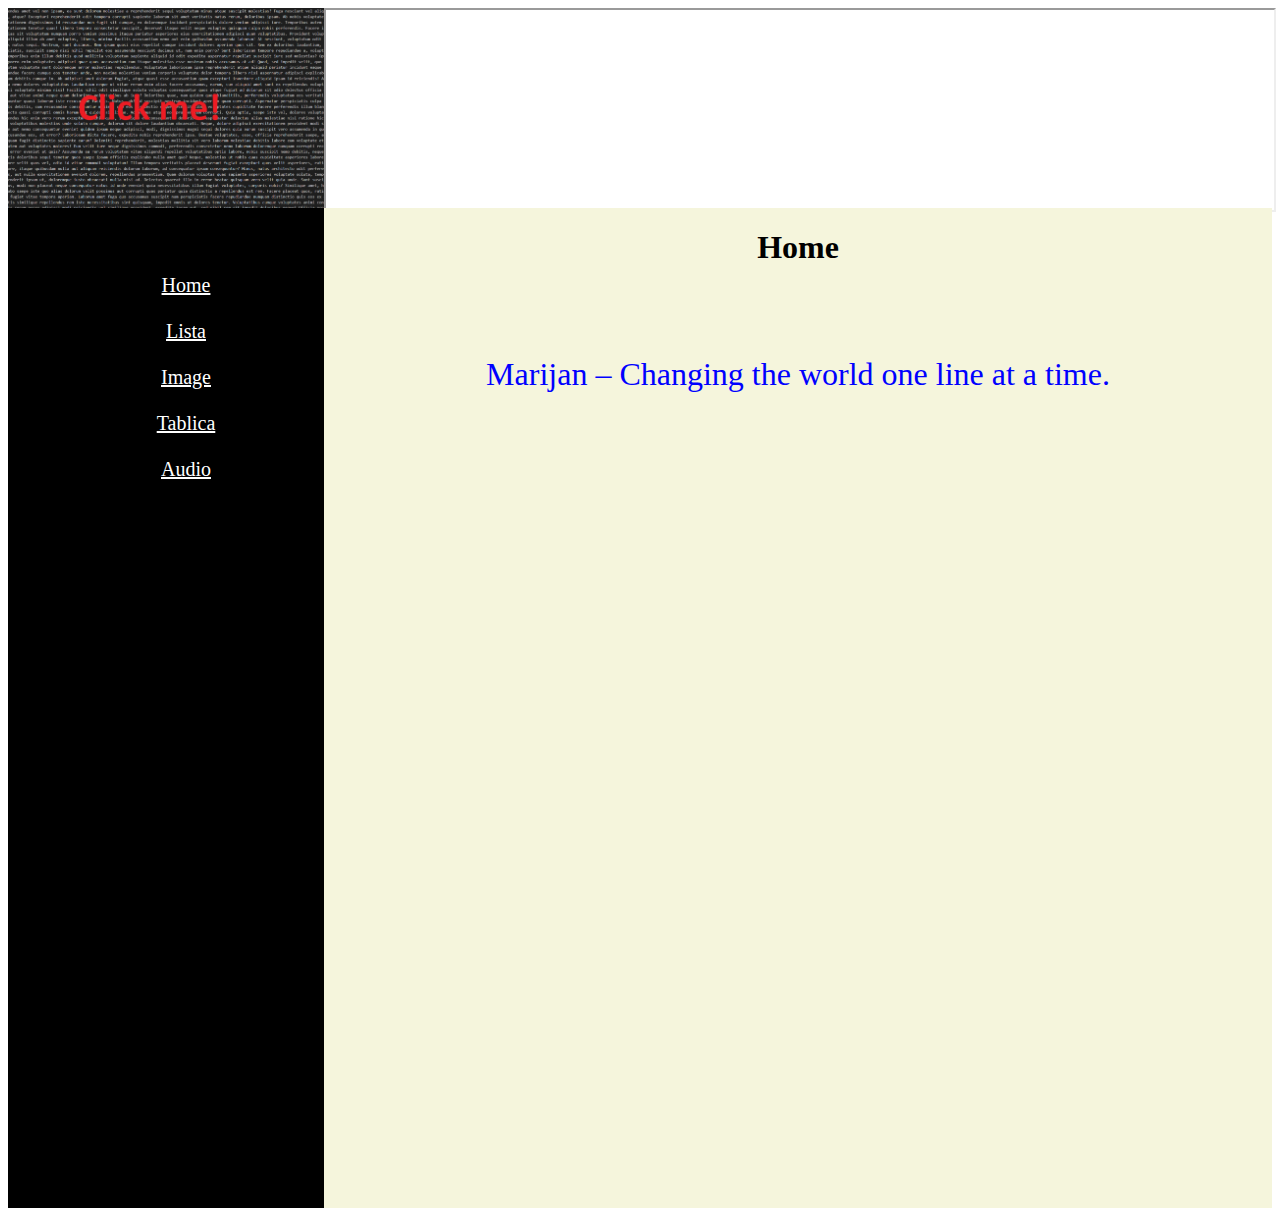
<file: index.html>
<!DOCTYPE html>
<html lang="en">

<head>
    <meta charset="UTF-8">
    <meta http-equiv="X-UA-Compatible" content="IE=edge">
    <meta name="viewport" content="width=device-width, initial-scale=1.0">
    <title>Marijan domaci</title>
    <link rel="stylesheet" href="style.css">

</head>

<body>
    <div class="img" id="headerleft">
        <a href="./index.html"><img src="./image/image.png" alt="header slika"></a>
    </div>
    <div id="headerright">
        <iframe width="100%" height="100%" src="https://www.youtube.com/embed/tgbNymZ7vqY"></iframe>
    </div>
    <div id="sidebar">
        <br><br>
        <ul class="disc-list">
            <li><a href="./index.html">Home</a></li><br>
            <li><a href="./Stranica1.html">Lista</a></li><br>
            <li><a href="./Stranica2.html">Image</a></li><br>
            <li><a href="./Stranica3.html">Tablica</a></li><br>
            <li><a href="./Stranica5.html">Audio</a></li><br>
        </ul>
    </div>
    <div id="content">
        <h1>Home</h1>
        <br><br>

        <p>Marijan –
            Changing the world one line at a time.</p>
    </div>



</body>

</html>
</file>
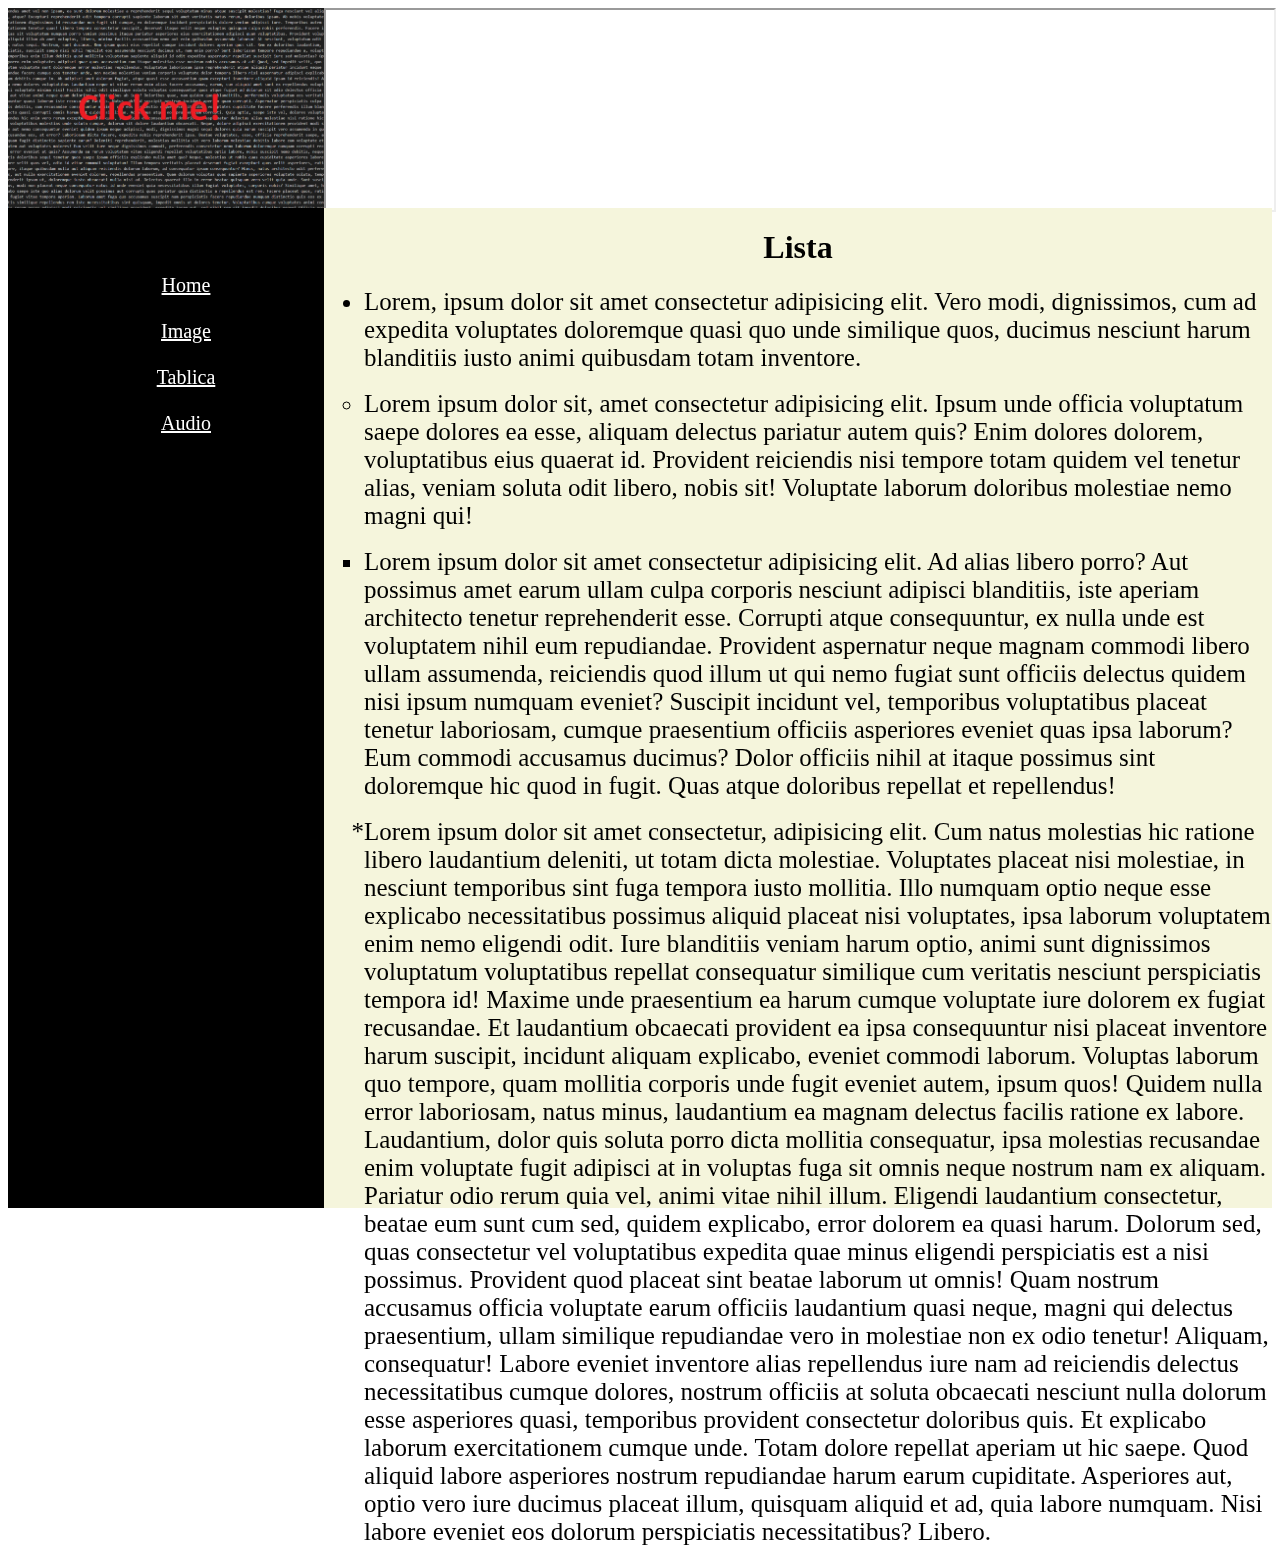
<file: Stranica1.html>
<!DOCTYPE html>
<html lang="en">

<head>
    <meta charset="UTF-8">
    <meta http-equiv="X-UA-Compatible" content="IE=edge">
    <meta name="viewport" content="width=device-width, initial-scale=1.0">
    <title>Marijan domaci</title>
    <link rel="stylesheet" href="style.css">

</head>

<body>
    <div class="img" id="headerleft">
        <a href="./index.html"><img src="./image/image.png" alt="header slika"></a>
    </div>
    <div id="headerright">
        <iframe width="100%" height="100%" src="https://www.youtube.com/embed/tgbNymZ7vqY"></iframe>
    </div>
    <div id="sidebar">
        <br><br>
        <ul class="disc-list">
            <li><a href="./index.html">Home</a></li><br>
            <li><a href="./Stranica2.html">Image</a></li><br>
            <li><a href="./Stranica3.html">Tablica</a></li><br>
            <li><a href="./Stranica5.html">Audio</a></li><br>
        </ul>
    </div>
    <div id="content">
        <h1>Lista</h1>
        
        <ul class="list">
            <li class="list-item one">Lorem, ipsum dolor sit amet consectetur adipisicing elit. Vero modi, dignissimos, cum ad expedita voluptates doloremque quasi quo unde similique quos, ducimus nesciunt harum blanditiis iusto animi quibusdam totam inventore.</li><br>
            <li class="list-item two">Lorem ipsum dolor sit, amet consectetur adipisicing elit. Ipsum unde officia voluptatum saepe dolores ea esse, aliquam delectus pariatur autem quis? Enim dolores dolorem, voluptatibus eius quaerat id. Provident reiciendis nisi tempore totam quidem vel tenetur alias, veniam soluta odit libero, nobis sit! Voluptate laborum doloribus molestiae nemo magni qui!</li><br>
            <li class="list-item three">Lorem ipsum dolor sit amet consectetur adipisicing elit. Ad alias libero porro? Aut possimus amet earum ullam culpa corporis nesciunt adipisci blanditiis, iste aperiam architecto tenetur reprehenderit esse. Corrupti atque consequuntur, ex nulla unde est voluptatem nihil eum repudiandae. Provident aspernatur neque magnam commodi libero ullam assumenda, reiciendis quod illum ut qui nemo fugiat sunt officiis delectus quidem nisi ipsum numquam eveniet? Suscipit incidunt vel, temporibus voluptatibus placeat tenetur laboriosam, cumque praesentium officiis asperiores eveniet quas ipsa laborum? Eum commodi accusamus ducimus? Dolor officiis nihil at itaque possimus sint doloremque hic quod in fugit. Quas atque doloribus repellat et repellendus!</li><br>
            <li class="list-item four">Lorem ipsum dolor sit amet consectetur, adipisicing elit. Cum natus molestias hic ratione libero laudantium deleniti, ut totam dicta molestiae. Voluptates placeat nisi molestiae, in nesciunt temporibus sint fuga tempora iusto mollitia. Illo numquam optio neque esse explicabo necessitatibus possimus aliquid placeat nisi voluptates, ipsa laborum voluptatem enim nemo eligendi odit. Iure blanditiis veniam harum optio, animi sunt dignissimos voluptatum voluptatibus repellat consequatur similique cum veritatis nesciunt perspiciatis tempora id! Maxime unde praesentium ea harum cumque voluptate iure dolorem ex fugiat recusandae. Et laudantium obcaecati provident ea ipsa consequuntur nisi placeat inventore harum suscipit, incidunt aliquam explicabo, eveniet commodi laborum. Voluptas laborum quo tempore, quam mollitia corporis unde fugit eveniet autem, ipsum quos! Quidem nulla error laboriosam, natus minus, laudantium ea magnam delectus facilis ratione ex labore. Laudantium, dolor quis soluta porro dicta mollitia consequatur, ipsa molestias recusandae enim voluptate fugit adipisci at in voluptas fuga sit omnis neque nostrum nam ex aliquam. Pariatur odio rerum quia vel, animi vitae nihil illum. Eligendi laudantium consectetur, beatae eum sunt cum sed, quidem explicabo, error dolorem ea quasi harum. Dolorum sed, quas consectetur vel voluptatibus expedita quae minus eligendi perspiciatis est a nisi possimus. Provident quod placeat sint beatae laborum ut omnis! Quam nostrum accusamus officia voluptate earum officiis laudantium quasi neque, magni qui delectus praesentium, ullam similique repudiandae vero in molestiae non ex odio tenetur! Aliquam, consequatur! Labore eveniet inventore alias repellendus iure nam ad reiciendis delectus necessitatibus cumque dolores, nostrum officiis at soluta obcaecati nesciunt nulla dolorum esse asperiores quasi, temporibus provident consectetur doloribus quis. Et explicabo laborum exercitationem cumque unde. Totam dolore repellat aperiam ut hic saepe. Quod aliquid labore asperiores nostrum repudiandae harum earum cupiditate. Asperiores aut, optio vero iure ducimus placeat illum, quisquam aliquid et ad, quia labore numquam. Nisi labore eveniet eos dolorum perspiciatis necessitatibus? Libero.</li><br>
        </ul>
        

    </div>



</body>

</html>
</file>
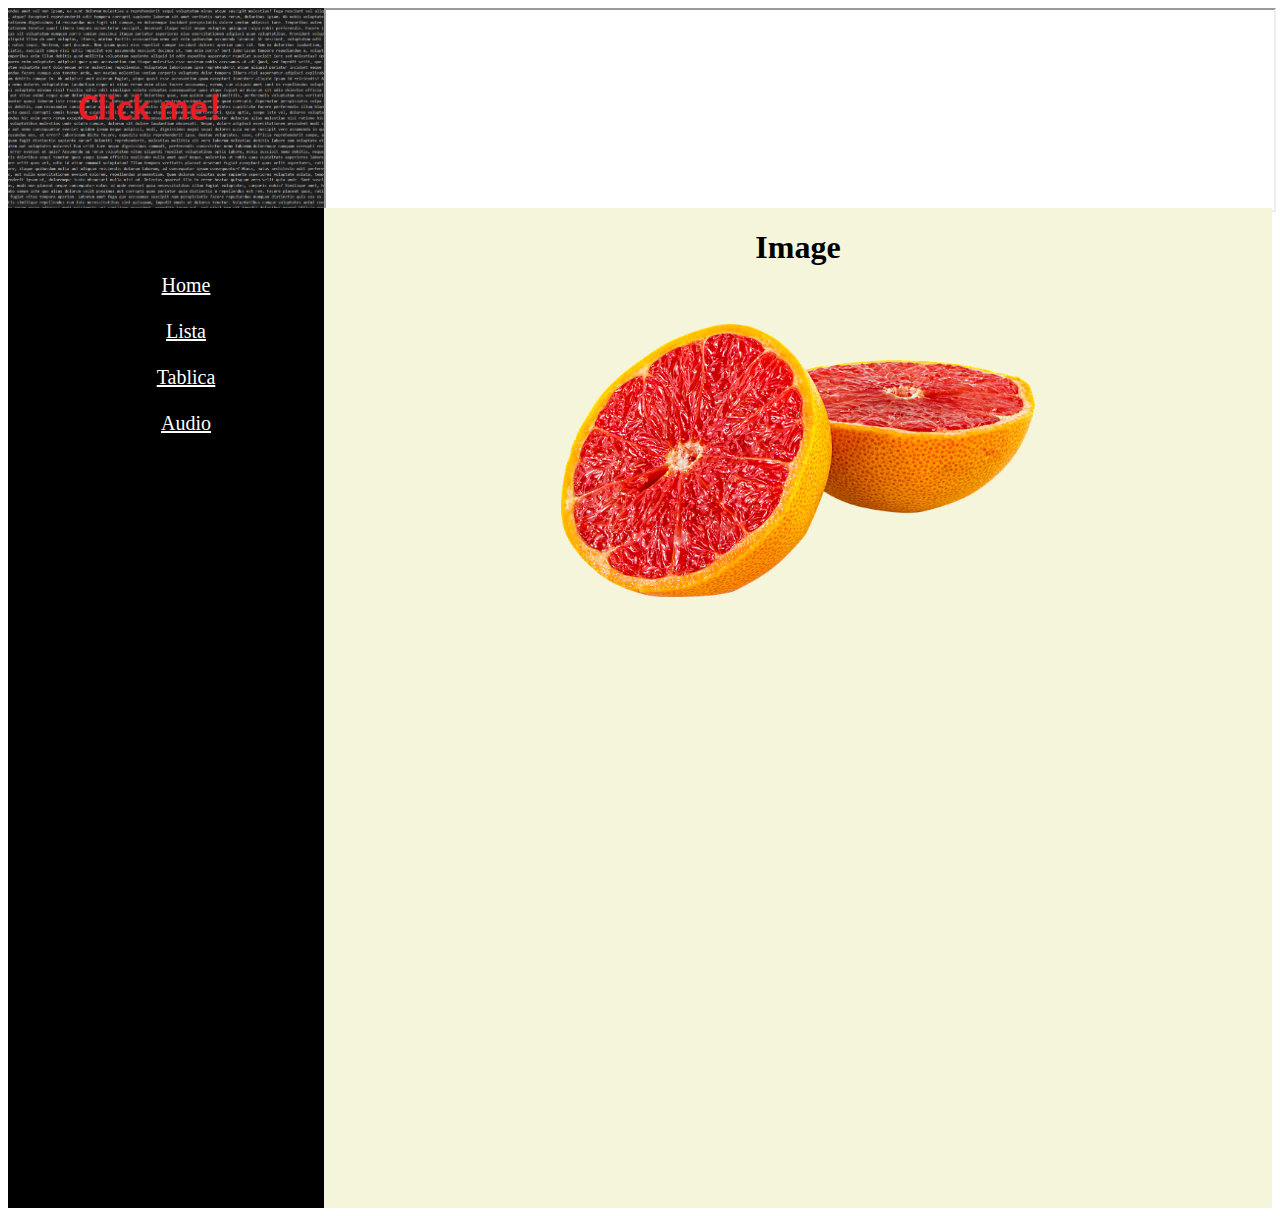
<file: Stranica2.html>
<!DOCTYPE html>
<html lang="en">

<head>
    <meta charset="UTF-8">
    <meta http-equiv="X-UA-Compatible" content="IE=edge">
    <meta name="viewport" content="width=device-width, initial-scale=1.0">
    <title>Marijan domaci</title>
    <link rel="stylesheet" href="style.css">

</head>

<body>
    <div class="img" id="headerleft">
        <a href="./index.html"><img src="./image/image.png" alt="header slika"></a>
    </div>
    <div id="headerright">
        <iframe width="100%" height="100%" src="https://www.youtube.com/embed/tgbNymZ7vqY"></iframe>
    </div>
    <div id="sidebar">
        <br><br>
        <ul class="disc-list">
            <li><a href="./index.html">Home</a></li><br>
            <li><a href="./Stranica1.html">Lista</a></li><br>
            <li><a href="./Stranica3.html">Tablica</a></li><br>
            <li><a href="./Stranica5.html">Audio</a></li><br>
        </ul>
    </div>
    <div id="content">
        <h1>Image</h1>
        <br><br>
        <a href="https://www.google.com/" target="_blank"><img src="./image/fruit-gb3bae6e5a_640.png" alt="transparent slika" class="center"></a>

    </div>



</body>

</html>
</file>
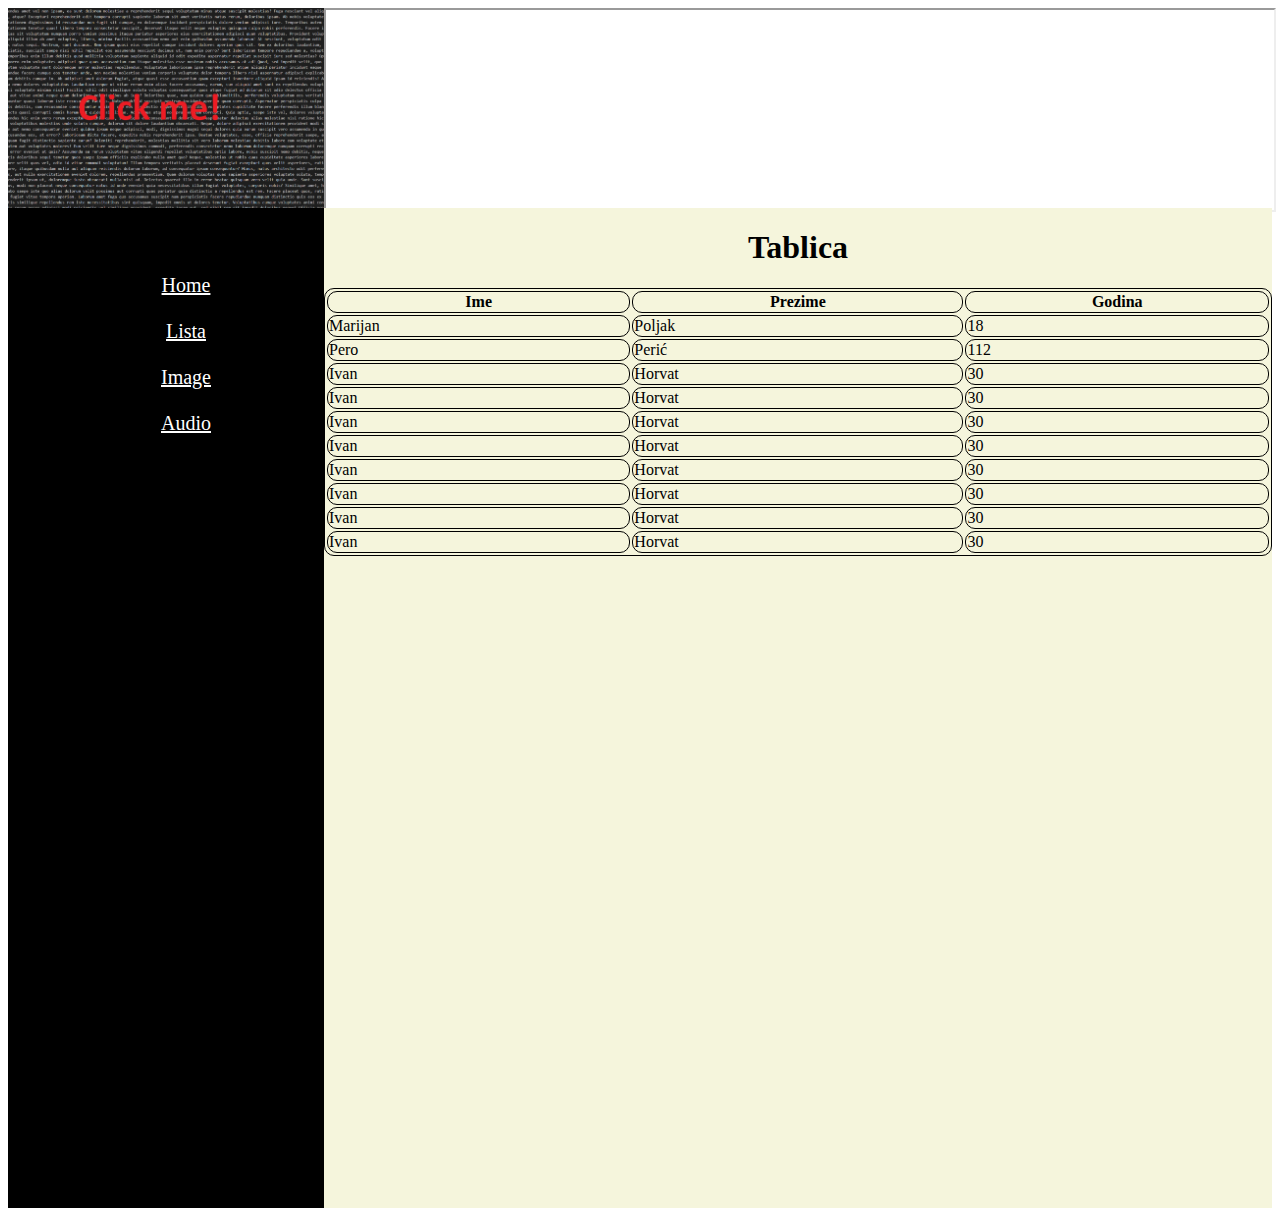
<file: stranica3.html>
<!DOCTYPE html>
<html lang="en">

<head>
    <meta charset="UTF-8">
    <meta http-equiv="X-UA-Compatible" content="IE=edge">
    <meta name="viewport" content="width=device-width, initial-scale=1.0">
    <title>Marijan domaci</title>
    <link rel="stylesheet" href="style.css">

</head>

<body>
    <div class="img" id="headerleft">
        <a href="./index.html"><img src="./image/image.png" alt="header slika"></a>
    </div>
    <div id="headerright">
        <iframe width="100%" height="100%" src="https://www.youtube.com/embed/tgbNymZ7vqY"></iframe>
    </div>
    <div id="sidebar">
        <br><br>
        <ul class="disc-list">
            <li><a href="./index.html">Home</a></li><br>
            <li><a href="./Stranica1.html">Lista</a></li><br>
            <li><a href="./Stranica2.html">Image</a></li><br>
            <li><a href="./Stranica5.html">Audio</a></li><br>
        </ul>
    </div>
    <div id="content">
        <h1>Tablica</h1>

        <table style="width:100%">
            <tr>
                <th>Ime</th>
                <th>Prezime</th>
                <th>Godina</th>
            </tr>
            <tr>
                <td>Marijan</td>
                <td>Poljak</td>
                <td>18</td>
            </tr>
            <tr>
                <td>Pero</td>
                <td>Perić</td>
                <td>112</td>
            </tr>
            <tr>
                <td>Ivan</td>
                <td>Horvat</td>
                <td>30</td>
            </tr>
            <tr>
                <td>Ivan</td>
                <td>Horvat</td>
                <td>30</td>
            </tr>
            <tr>
                <td>Ivan</td>
                <td>Horvat</td>
                <td>30</td>
            </tr>
            <tr>
                <td>Ivan</td>
                <td>Horvat</td>
                <td>30</td>
            </tr>
            <tr>
                <td>Ivan</td>
                <td>Horvat</td>
                <td>30</td>
            </tr>
            <tr>
                <td>Ivan</td>
                <td>Horvat</td>
                <td>30</td>
            </tr>
            <tr>
                <td>Ivan</td>
                <td>Horvat</td>
                <td>30</td>
            </tr>
            <tr>
                <td>Ivan</td>
                <td>Horvat</td>
                <td>30</td>
            </tr>
        </table>

    </div>



</body>

</html>
</file>
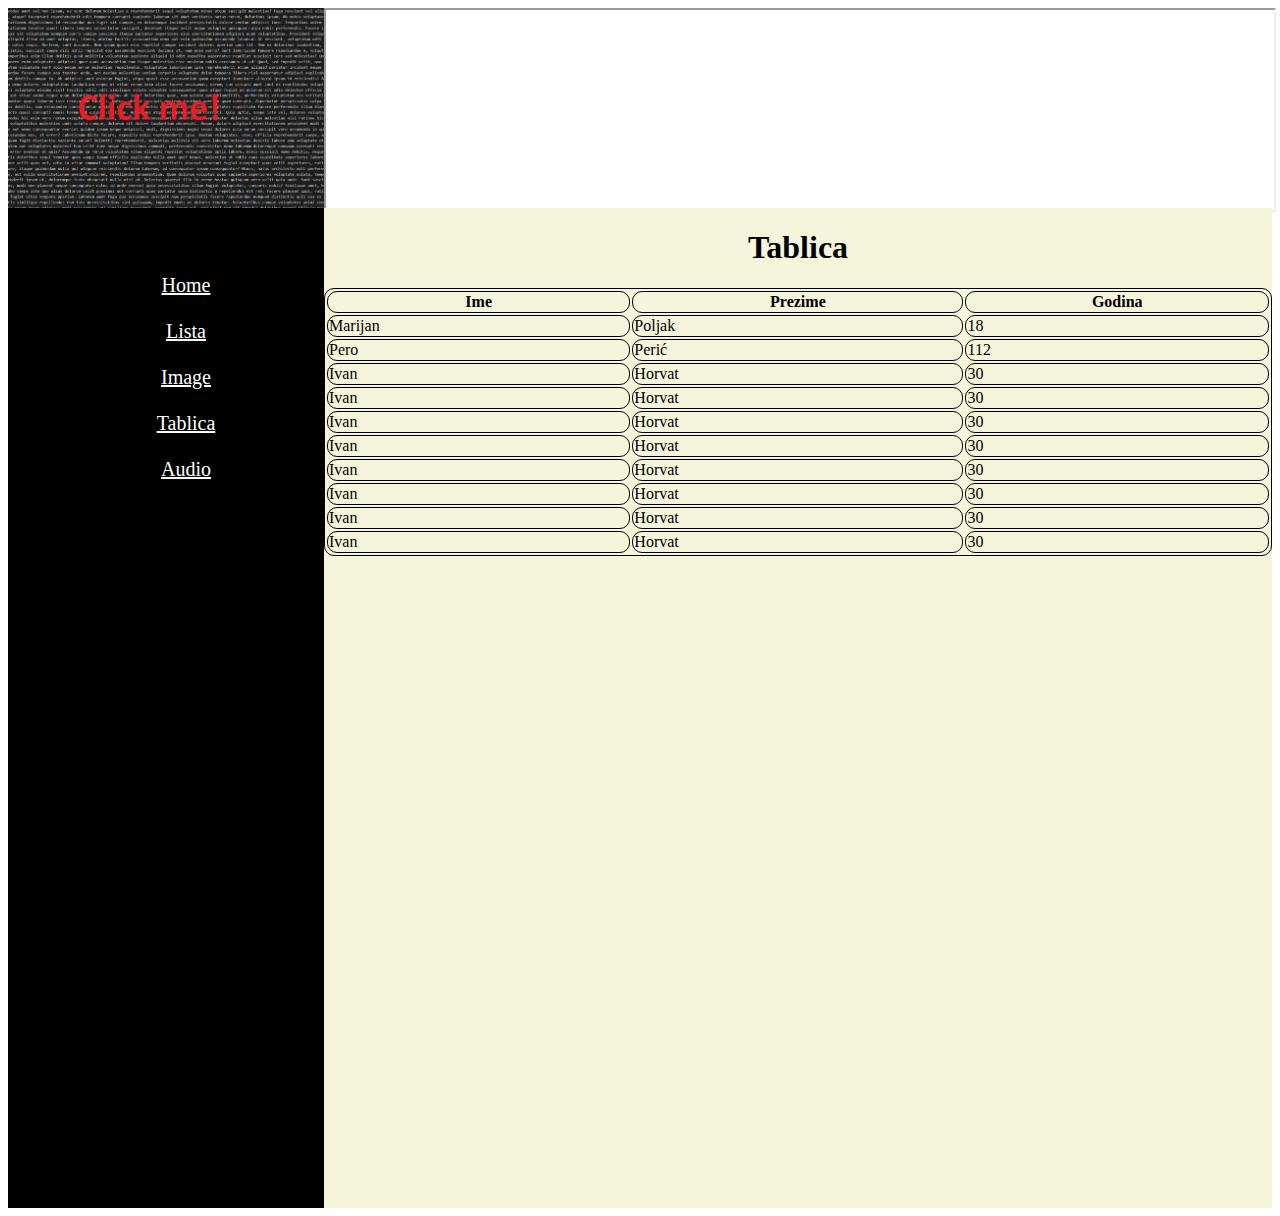
<file: Stranica4.html>
<!DOCTYPE html>
<html lang="en">

<head>
    <meta charset="UTF-8">
    <meta http-equiv="X-UA-Compatible" content="IE=edge">
    <meta name="viewport" content="width=device-width, initial-scale=1.0">
    <title>Marijan domaci</title>
    <link rel="stylesheet" href="style.css">

</head>

<body>
    <div class="img" id="headerleft">
        <a href="./index.html"><img src="./image/image.png" alt="header slika"></a>
    </div>
    <div id="headerright">
        <iframe width="100%" height="100%" src="https://www.youtube.com/embed/tgbNymZ7vqY"></iframe>
    </div>
    <div id="sidebar">
        <br><br>
        <ul class="disc-list">
            <li><a href="./index.html">Home</a></li><br>
            <li><a href="./Stranica1.html">Lista</a></li><br>
            <li><a href="./Stranica2.html">Image</a></li><br>
            <li><a href="./Stranica4.html">Tablica</a></li><br>
            <li><a href="./Stranica5.html">Audio</a></li><br>
        </ul>
    </div>
    <div id="content">
        <h1>Tablica</h1>

        <table style="width:100%">
            <tr>
                <th>Ime</th>
                <th>Prezime</th>
                <th>Godina</th>
            </tr>
            <tr>
                <td>Marijan</td>
                <td>Poljak</td>
                <td>18</td>
            </tr>
            <tr>
                <td>Pero</td>
                <td>Perić</td>
                <td>112</td>
            </tr>
            <tr>
                <td>Ivan</td>
                <td>Horvat</td>
                <td>30</td>
            </tr>
            <tr>
                <td>Ivan</td>
                <td>Horvat</td>
                <td>30</td>
            </tr>
            <tr>
                <td>Ivan</td>
                <td>Horvat</td>
                <td>30</td>
            </tr>
            <tr>
                <td>Ivan</td>
                <td>Horvat</td>
                <td>30</td>
            </tr>
            <tr>
                <td>Ivan</td>
                <td>Horvat</td>
                <td>30</td>
            </tr>
            <tr>
                <td>Ivan</td>
                <td>Horvat</td>
                <td>30</td>
            </tr>
            <tr>
                <td>Ivan</td>
                <td>Horvat</td>
                <td>30</td>
            </tr>
            <tr>
                <td>Ivan</td>
                <td>Horvat</td>
                <td>30</td>
            </tr>
        </table>

    </div>



</body>

</html>
</file>
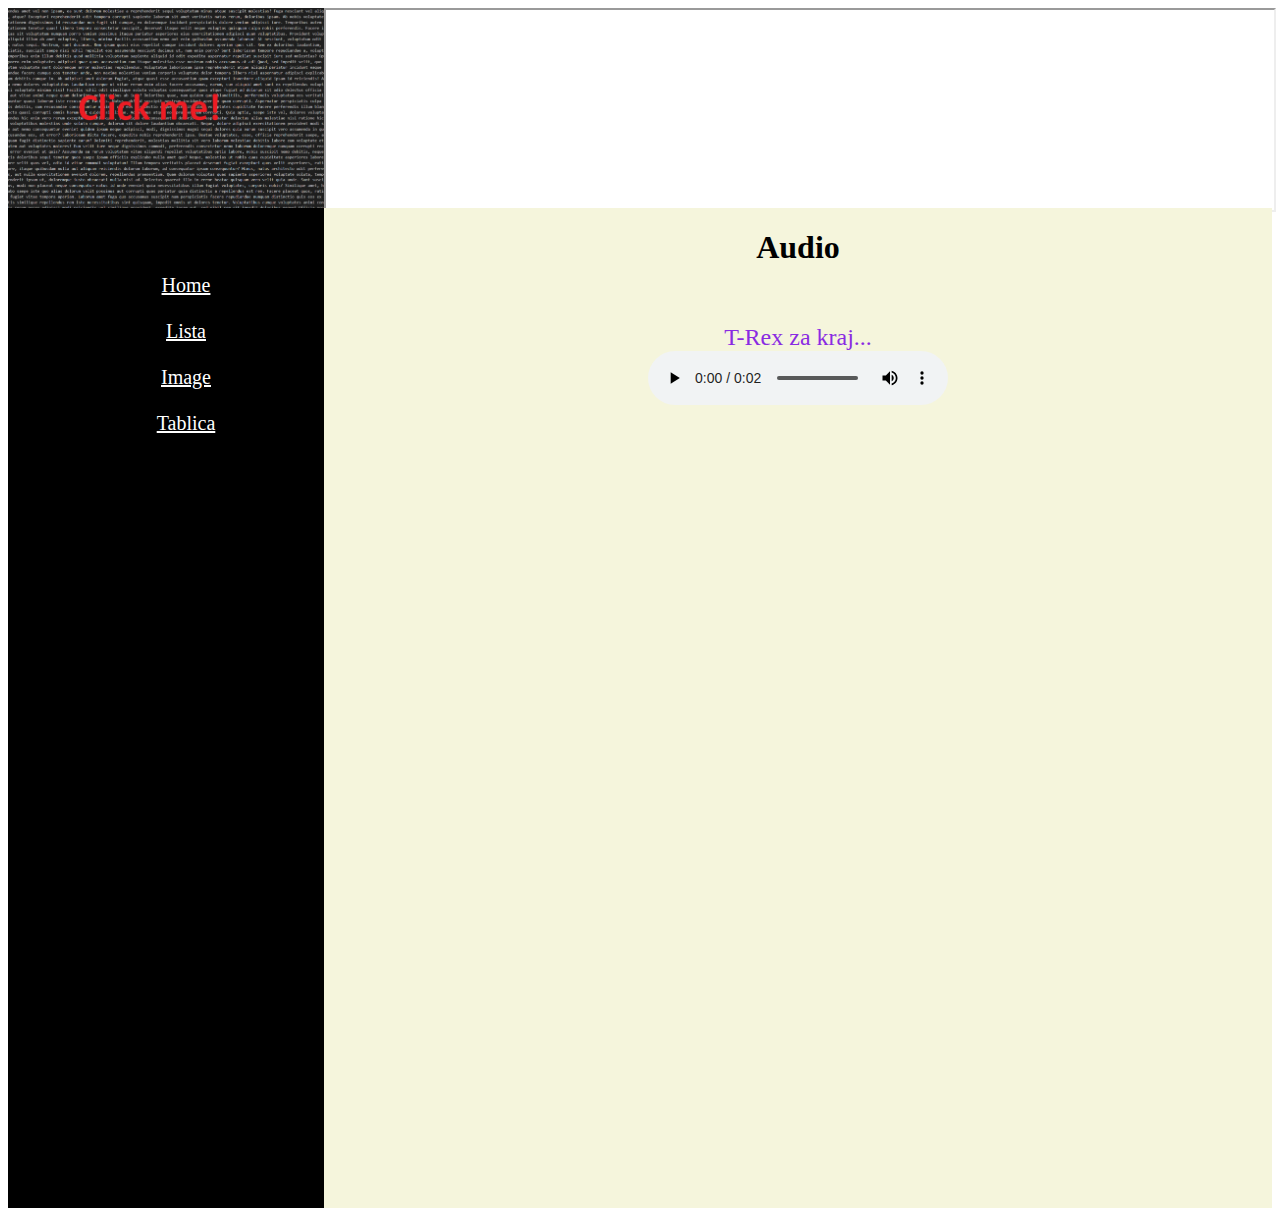
<file: Stranica5.html>
<!DOCTYPE html>
<html lang="en">

<head>
    <meta charset="UTF-8">
    <meta http-equiv="X-UA-Compatible" content="IE=edge">
    <meta name="viewport" content="width=device-width, initial-scale=1.0">
    <title>Marijan domaci</title>
    <link rel="stylesheet" href="style.css">

</head>

<body>
    <div class="img" id="headerleft">
        <a href="./index.html"><img src="./image/image.png" alt="header slika"></a>
    </div>
    <div id="headerright">
        <iframe width="100%" height="100%" src="https://www.youtube.com/embed/tgbNymZ7vqY"></iframe>
    </div>
    <div id="sidebar">
        <br><br>
        <ul class="disc-list">
            <li><a href="./index.html">Home</a></li><br>
            <li><a href="./Stranica1.html">Lista</a></li><br>
            <li><a href="./Stranica2.html">Image</a></li><br>
            <li><a href="./Stranica3.html">Tablica</a></li><br>
        </ul>
    </div>
    <div id="content">
        <h1>Audio</h1>
        <br><br>

        <figure>
            <figcaption>T-Rex za kraj...</figcaption>
            <audio
                controls
                src="./audio/t-rex-roar.mp3">
                    Your browser does not support the
                    <code>audio</code> element.
            </audio>
        </figure>
    </div>



</body>

</html>
</file>
<file: style.css>
#headerleft {
    
    width: 25%;
    height: 200px;
    float: left;
    
}

#headerright {
    width: 75%;
    height: 200px;
    float: right;
}
#sidebar{

    background-color: black;
    width: 25%;
    height: 1000px;
    display: inline-block;
}
#content{
    background-color: beige;
    width: 75%;
    height: 1000px;
    float: right;
}

img {
    max-width: 100%;
    height: auto;
    width: auto\9; /* ie8 */
  }

  #sidebar{
    font-size: 20px;
    text-align: center;
  }

  a:link {
    color: white;
  }
  a:visited {
    color: green;
  }
  .widget ul.disc-list li {
    list-style-type: disc;
    color: white;
}
a:hover{color: aqua;}
h1 {
    text-align: center;
  }

  table, th, td {
    border: 1px solid black;
    border-radius: 10px;
  }


  tr:hover {background-color: #D6EEEE;}
  .one { list-style-type: disc; font-size: 25px;}
  .two { list-style-type: circle; font-size: 25px;}
  .three { list-style-type: square; font-size: 25px;}
  .four { list-style-type: "*"; font-size: 25px;}


  .center {
    display: block;
    margin-left: auto;
    margin-right: auto;
    width: 50%;
  }

  p {
    color: blue;
    font-size: xx-large;
    text-align: center;
  }
  figure {
    margin: 0;
    text-align: center;
    color: blueviolet;
    font-size: x-large;
}
</file>
